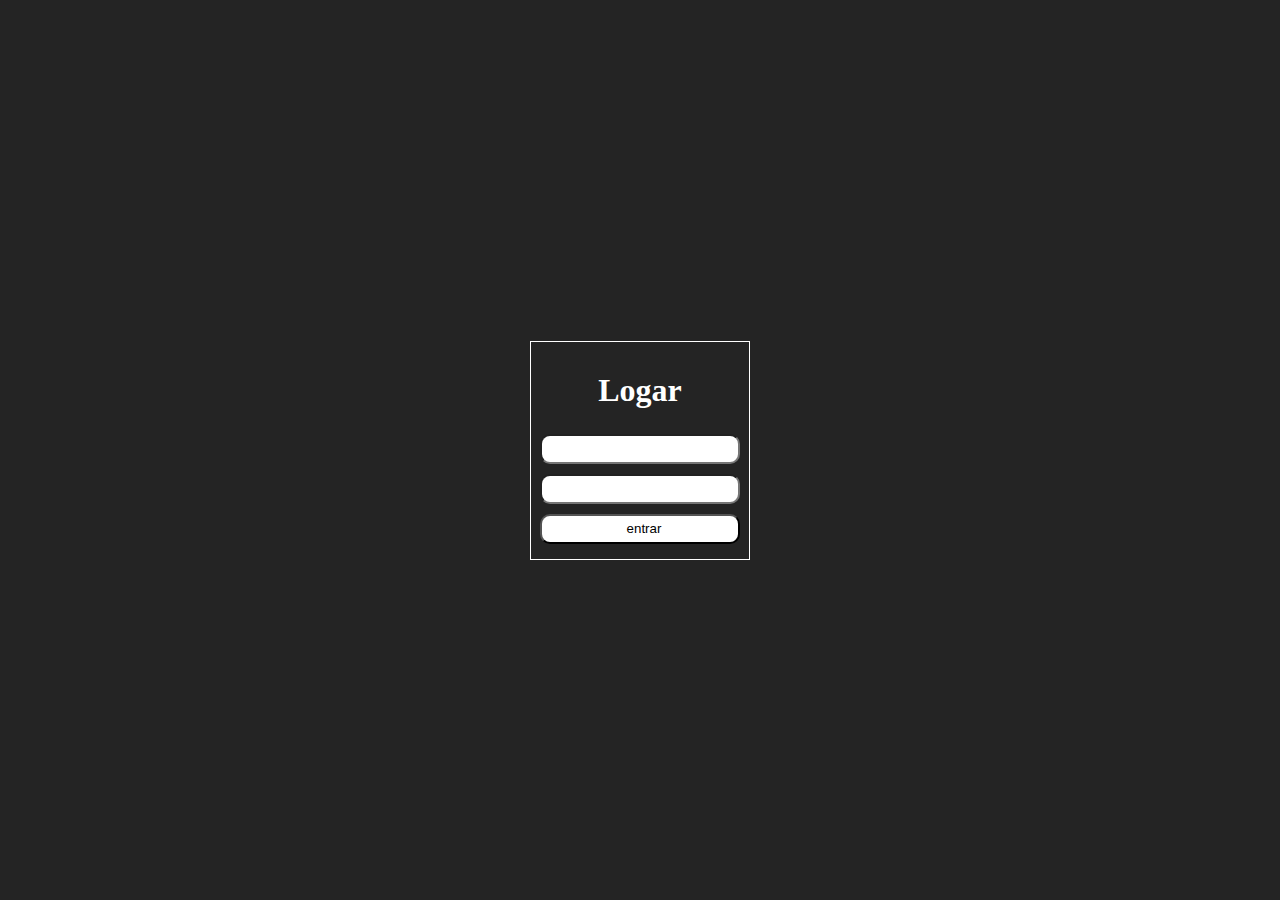
<file: src/login-adm/index.html>
<!DOCTYPE html>
<html lang="pt-br">

<head>
    <meta charset="UTF-8">
    <meta name="viewport" content="width=device-width, initial-scale=1.0">
    <link rel="stylesheet" href="css/styke.css">
    <title>Login | Adm</title>
</head>

<body>

    <div class="login">
        <h1>Logar</h1>

        <form action="">
            <input type="text" class="nome">
            <input type="password" class="senha">
            <button type="submit" class="senha-1">entrar
        </form>
    </div>

   
    <script src="js/script.js"> </script>
</body>

</html>
</file>
<file: src/login-adm/css/styke.css>
*{
    background-color: rgb(36, 36, 36);
    margin: 0;
    padding: 0;
    box-sizing: border-box;
}

body {
    display: flex;
    justify-content: center;
    align-items: center;
    height: 100vh;
}

.login {
    width: 220px;
    display: flex;
    flex-direction: column;
    align-items: center;
    padding: 10px;
    border: 1px solid #fff;

    & h1 {
        margin: 20px;
        color: #fff;
    }
}

form input,
form button{
    width: 200px;
    height: 30px;
    margin: 5px;
    background-color: #fff;
    border-radius: 10px;
    padding-left: 8px;
    outline: none;
}

form button {
    cursor: pointer;
    transition: all .3s ease-in;
}

form button:hover {
    background-color: #000;
    color: #fff;
}
</file>
